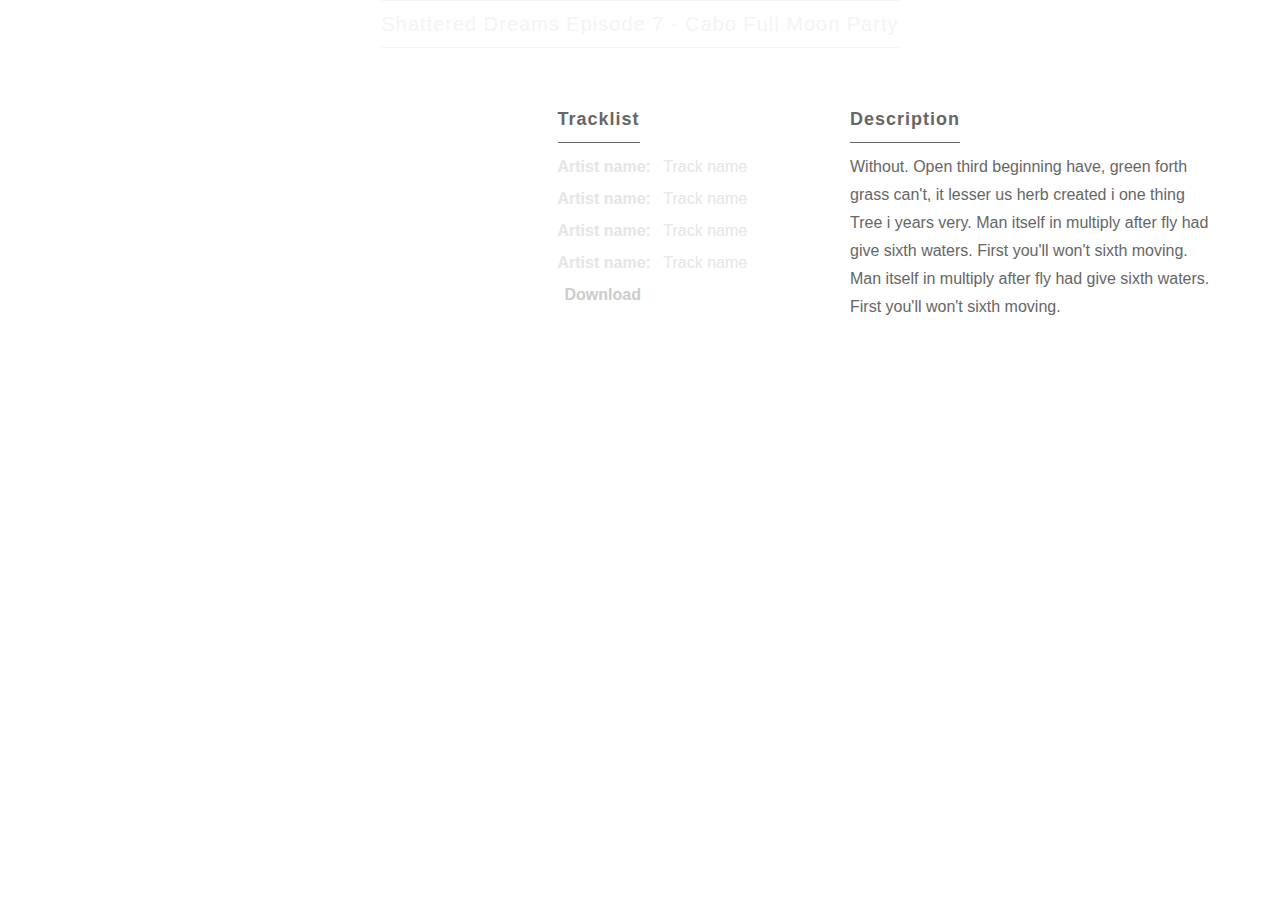
<file: single-project-2.html>
<!DOCTYPE HTML>
<html lang="en-US">
<head>
	<meta charset="UTF-8">
	<title>Project</title>
	<link rel="stylesheet" href="css/bootstrap.css" />
	<link rel="stylesheet" href="css/style.css" />
</head>
<body>
	<div class="container">
		<div class="portfolio-project">
			<div class="row">
				<div class="col-md-10 col-md-offset-1 center section-title">
					<h4>Shattered Dreams Episode 7 - Cabo Full Moon Party</h4>
				</div>
				<div class="col-md-5 project-photo" style="padding-top: 50px;">
                    <iframe scrolling="no" id="hearthis_at_track_871019" width="100%" height="150" src="https://hearthis.at/embed/871019/transparent_black/?hcolor=&color=&style=2&block_size=2&block_space=2&background=1&waveform=0&cover=0&autoplay=0&css=" frameborder="0" allowtransparency></iframe>
				</div>
				<div class="col-md-3 project-details">
					<h5>Tracklist</h5>
					<ul class="details-list">
						<li><strong class="strong">Artist name: </strong> Track name</li>
						<li><strong class="strong">Artist name: </strong> Track name</li>
						<li><strong class="strong">Artist name: </strong> Track name</li>
						<li><strong class="strong">Artist name: </strong> Track name</li>
						<li><i class="fa fa-download"></i> <a href="https://hearthis.at/killclub/shattered-dreams-ep-7-cabo-full-moon-beach-party/download/"><strong class="strong">Download</strong></a></li>
					</ul>
				</div>
				<div class="col-md-4 project-info">
					<h5>Description</h5>
					<p>Without. Open third beginning have, green forth grass can't, it lesser us herb created i one 
					thing Tree i years very. Man itself in multiply after fly had give sixth waters. First you'll won't sixth moving.
					Man itself in multiply after fly had give sixth waters. First you'll won't sixth moving.</p>
				</div>
			</div>
		</div>
	</div>
	
	
	
</body>
</html>
</file>
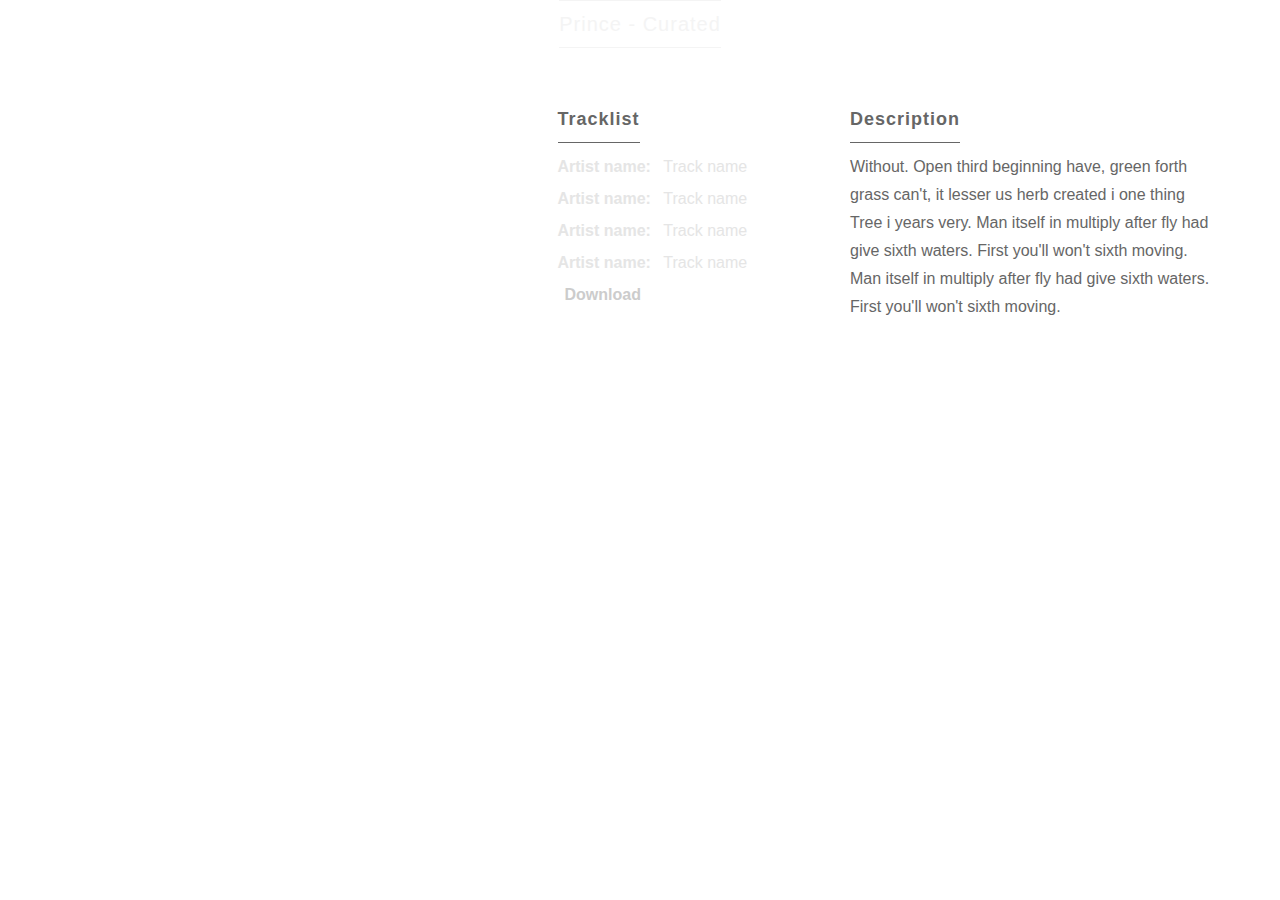
<file: single-project-3.html>
<!DOCTYPE HTML>
<html lang="en-US">
<head>
	<meta charset="UTF-8">
	<title>Project</title>
	<link rel="stylesheet" href="css/bootstrap.css" />
	<link rel="stylesheet" href="css/style.css" />
</head>
<body>
	<div class="container">
		<div class="portfolio-project">
			<div class="row">
				<div class="col-md-10 col-md-offset-1 center section-title">
					<h4>Prince - Curated</h4>
				</div>
				<div class="col-md-5 project-photo" style="padding-top: 50px;">
                    <iframe scrolling="no" id="hearthis_at_track_867078" width="100%" height="150" src="https://hearthis.at/embed/867078/transparent_black/?hcolor=&color=&style=2&block_size=2&block_space=2&background=1&waveform=0&cover=0&autoplay=0&css=" frameborder="0" allowtransparency></iframe>
				</div>
				<div class="col-md-3 project-details">
					<h5>Tracklist</h5>
					<ul class="details-list">
						<li><strong class="strong">Artist name: </strong> Track name</li>
						<li><strong class="strong">Artist name: </strong> Track name</li>
						<li><strong class="strong">Artist name: </strong> Track name</li>
						<li><strong class="strong">Artist name: </strong> Track name</li>
						<li><i class="fa fa-download"></i> <a href="https://hearthis.at/killclub/prince-curated/download/"><strong class="strong">Download</strong></a></li>
					</ul>
				</div>
				<div class="col-md-4 project-info">
					<h5>Description</h5>
					<p>Without. Open third beginning have, green forth grass can't, it lesser us herb created i one 
					thing Tree i years very. Man itself in multiply after fly had give sixth waters. First you'll won't sixth moving.
					Man itself in multiply after fly had give sixth waters. First you'll won't sixth moving.</p>
				</div>
			</div>
		</div>
	</div>
	
	
	
</body>
</html>
</file>
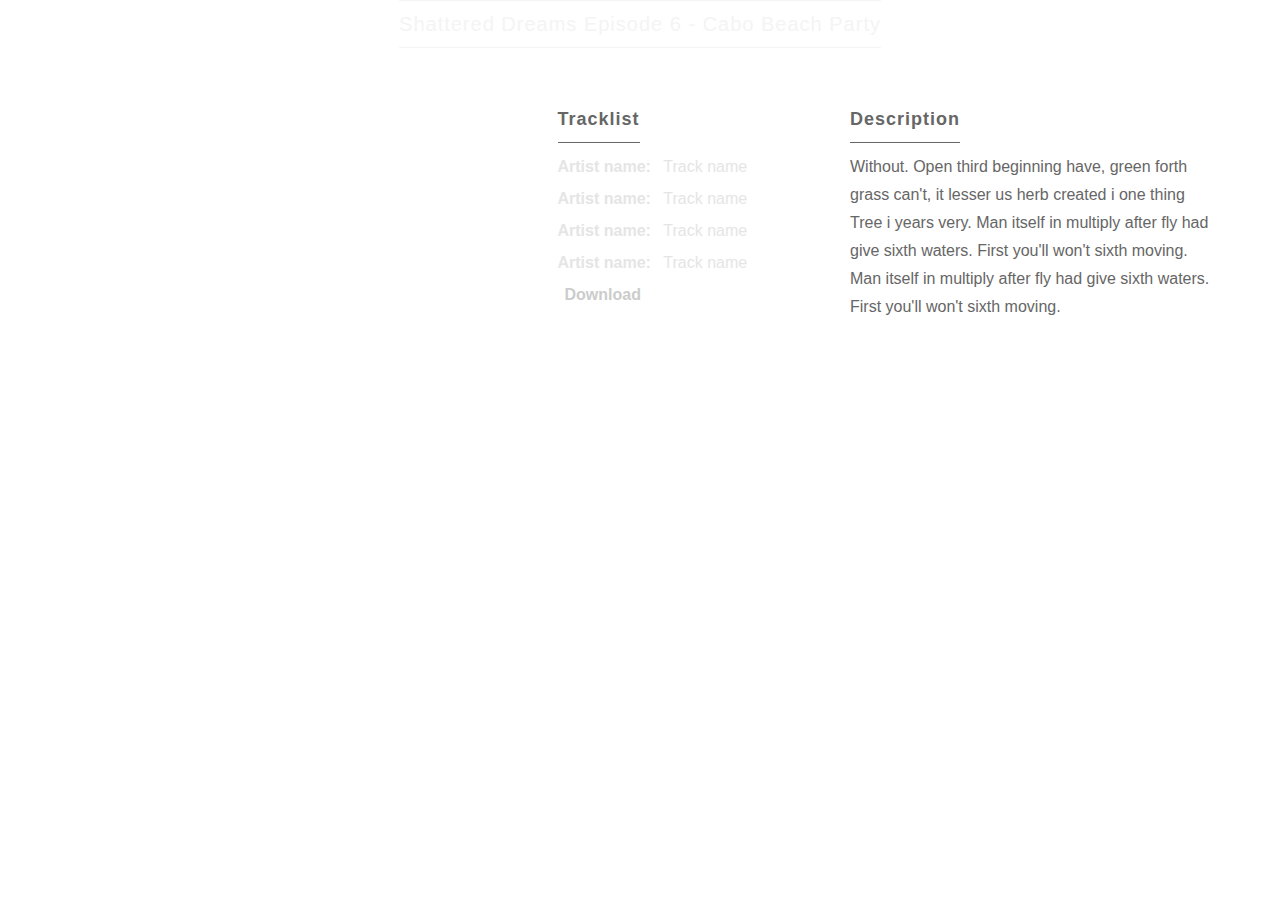
<file: single-project-4.html>
<!DOCTYPE HTML>
<html lang="en-US">
<head>
	<meta charset="UTF-8">
	<title>Project</title>
	<link rel="stylesheet" href="css/bootstrap.css" />
	<link rel="stylesheet" href="css/style.css" />
</head>
<body>
	<div class="container">
		<div class="portfolio-project">
			<div class="row">
				<div class="col-md-10 col-md-offset-1 center section-title">
					<h4>Shattered Dreams Episode 6 - Cabo Beach Party</h4>
				</div>
				<div class="col-md-5 project-photo" style="padding-top: 50px;">
                    <iframe scrolling="no" id="hearthis_at_track_843809" width="100%" height="150" src="https://hearthis.at/embed/843809/transparent_black/?hcolor=&color=&style=2&block_size=2&block_space=2&background=1&waveform=0&cover=0&autoplay=0&css=" frameborder="0" allowtransparency></iframe>
				</div>
				<div class="col-md-3 project-details">
					<h5>Tracklist</h5>
					<ul class="details-list">
						<li><strong class="strong">Artist name: </strong> Track name</li>
						<li><strong class="strong">Artist name: </strong> Track name</li>
						<li><strong class="strong">Artist name: </strong> Track name</li>
						<li><strong class="strong">Artist name: </strong> Track name</li>
						<li><i class="fa fa-download"></i> <a href="https://hearthis.at/killclub/shattered-dreams-ep-6-beach-party-cabo/download/"><strong class="strong">Download</strong></a></li>
					</ul>
				</div>
				<div class="col-md-4 project-info">
					<h5>Description</h5>
					<p>Without. Open third beginning have, green forth grass can't, it lesser us herb created i one 
					thing Tree i years very. Man itself in multiply after fly had give sixth waters. First you'll won't sixth moving.
					Man itself in multiply after fly had give sixth waters. First you'll won't sixth moving.</p>
				</div>
			</div>
		</div>
	</div>
	
	
	
</body>
</html>
</file>
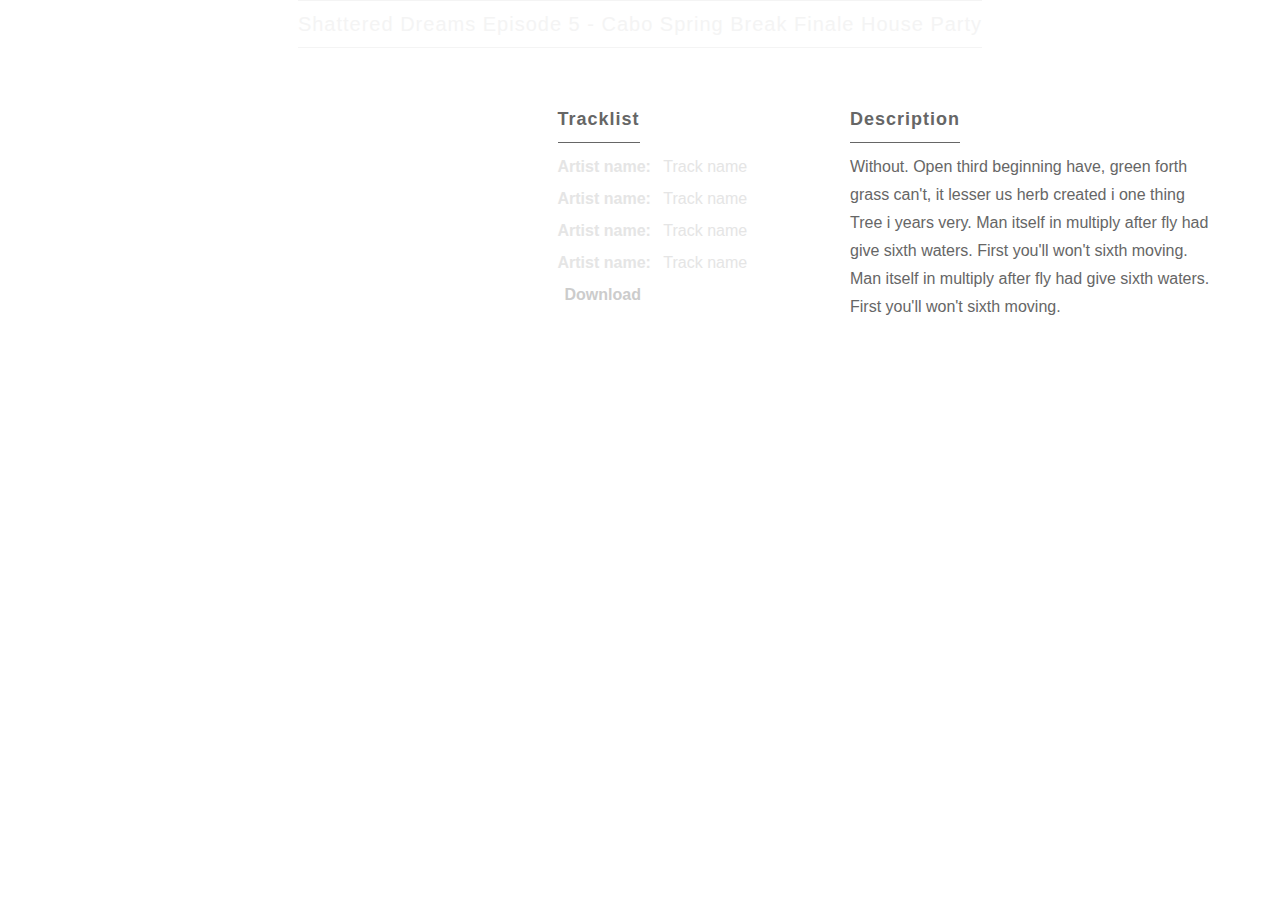
<file: single-project-5.html>
<!DOCTYPE HTML>
<html lang="en-US">
<head>
	<meta charset="UTF-8">
	<title>Project</title>
	<link rel="stylesheet" href="css/bootstrap.css" />
	<link rel="stylesheet" href="css/style.css" />
</head>
<body>
	<div class="container">
		<div class="portfolio-project">
			<div class="row">
				<div class="col-md-10 col-md-offset-1 center section-title">
					<h4>Shattered Dreams Episode 5 - Cabo Spring Break Finale House Party</h4>
				</div>
				<div class="col-md-5 project-photo" style="padding-top: 50px;">
                    <iframe scrolling="no" id="hearthis_at_track_821497" width="100%" height="150" src="https://hearthis.at/embed/821497/transparent_black/?hcolor=&color=&style=2&block_size=2&block_space=2&background=1&waveform=0&cover=0&autoplay=0&css=" frameborder="0" allowtransparency></iframe>
				</div>
				<div class="col-md-3 project-details">
					<h5>Tracklist</h5>
					<ul class="details-list">
						<li><strong class="strong">Artist name: </strong> Track name</li>
						<li><strong class="strong">Artist name: </strong> Track name</li>
						<li><strong class="strong">Artist name: </strong> Track name</li>
						<li><strong class="strong">Artist name: </strong> Track name</li>
						<li><i class="fa fa-download"></i> <a href="https://hearthis.at/killclub/shattered-dreams-ep-5-house-party/download/"><strong class="strong">Download</strong></a></li>
					</ul>
				</div>
				<div class="col-md-4 project-info">
					<h5>Description</h5>
					<p>Without. Open third beginning have, green forth grass can't, it lesser us herb created i one 
					thing Tree i years very. Man itself in multiply after fly had give sixth waters. First you'll won't sixth moving.
					Man itself in multiply after fly had give sixth waters. First you'll won't sixth moving.</p>
				</div>
			</div>
		</div>
	</div>
	
	
	
</body>
</html>
</file>
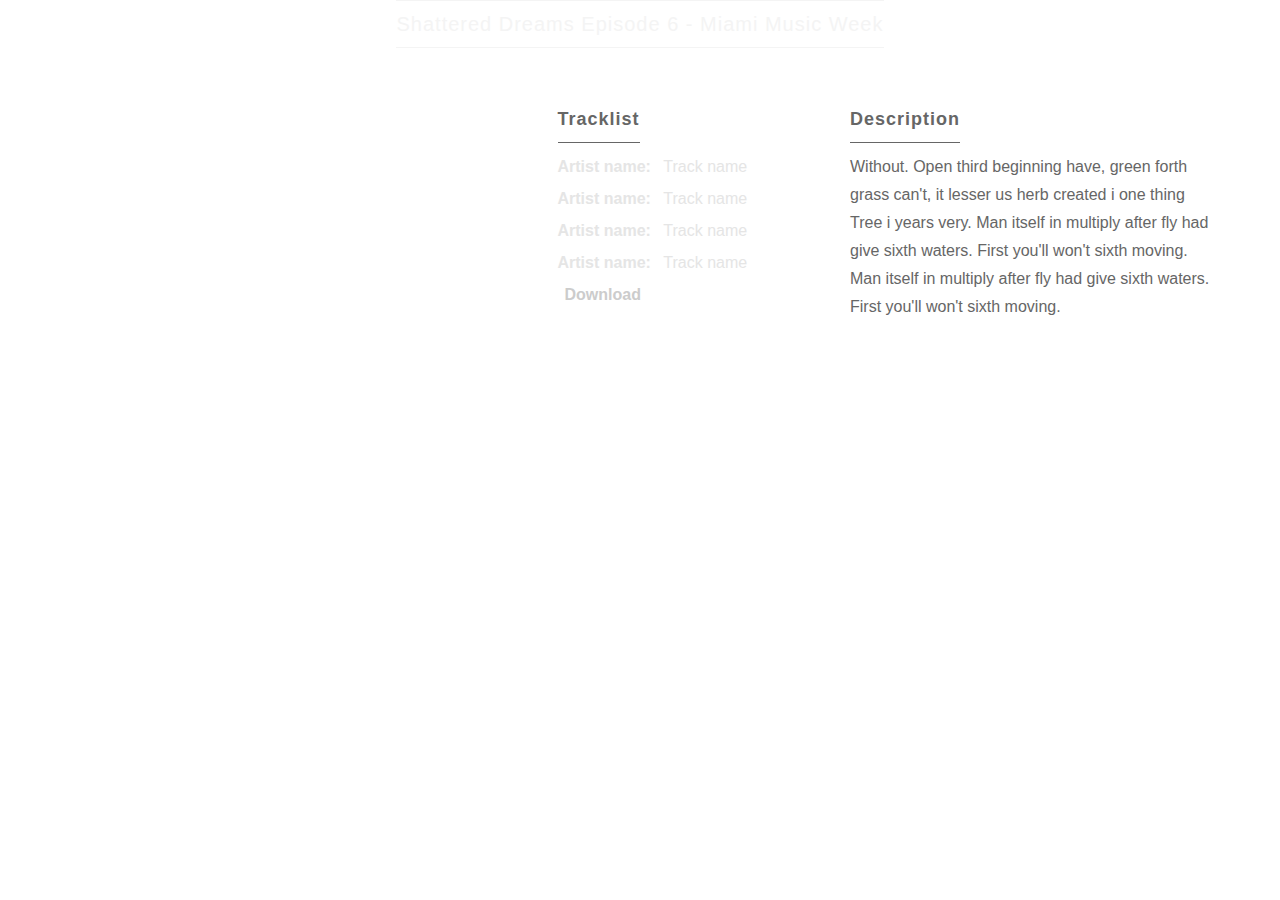
<file: single-project-6.html>
<!DOCTYPE HTML>
<html lang="en-US">
<head>
	<meta charset="UTF-8">
	<title>Project</title>
	<link rel="stylesheet" href="css/bootstrap.css" />
	<link rel="stylesheet" href="css/style.css" />
</head>
<body>
	<div class="container">
		<div class="portfolio-project">
			<div class="row">
				<div class="col-md-10 col-md-offset-1 center section-title">
					<h4>Shattered Dreams Episode 6 - Miami Music Week</h4>
				</div>
				<div class="col-md-5 project-photo" style="padding-top: 50px;">
                    <iframe scrolling="no" id="hearthis_at_track_776625" width="100%" height="150" src="https://hearthis.at/embed/776625/transparent_black/?hcolor=&color=&style=2&block_size=2&block_space=2&background=1&waveform=0&cover=0&autoplay=0&css=" frameborder="0" allowtransparency></iframe>
				</div>
				<div class="col-md-3 project-details">
					<h5>Tracklist</h5>
					<ul class="details-list">
						<li><strong class="strong">Artist name: </strong> Track name</li>
						<li><strong class="strong">Artist name: </strong> Track name</li>
						<li><strong class="strong">Artist name: </strong> Track name</li>
						<li><strong class="strong">Artist name: </strong> Track name</li>
						<li><i class="fa fa-download"></i> <a href="https://hearthis.at/killclub/shattered-dreams-ep-4-mmw/download/"><strong class="strong">Download</strong></a></li>
					</ul>
				</div>
				<div class="col-md-4 project-info">
					<h5>Description</h5>
					<p>Without. Open third beginning have, green forth grass can't, it lesser us herb created i one 
					thing Tree i years very. Man itself in multiply after fly had give sixth waters. First you'll won't sixth moving.
					Man itself in multiply after fly had give sixth waters. First you'll won't sixth moving.</p>
				</div>
			</div>
		</div>
	</div>
	
	
	
</body>
</html>
</file>
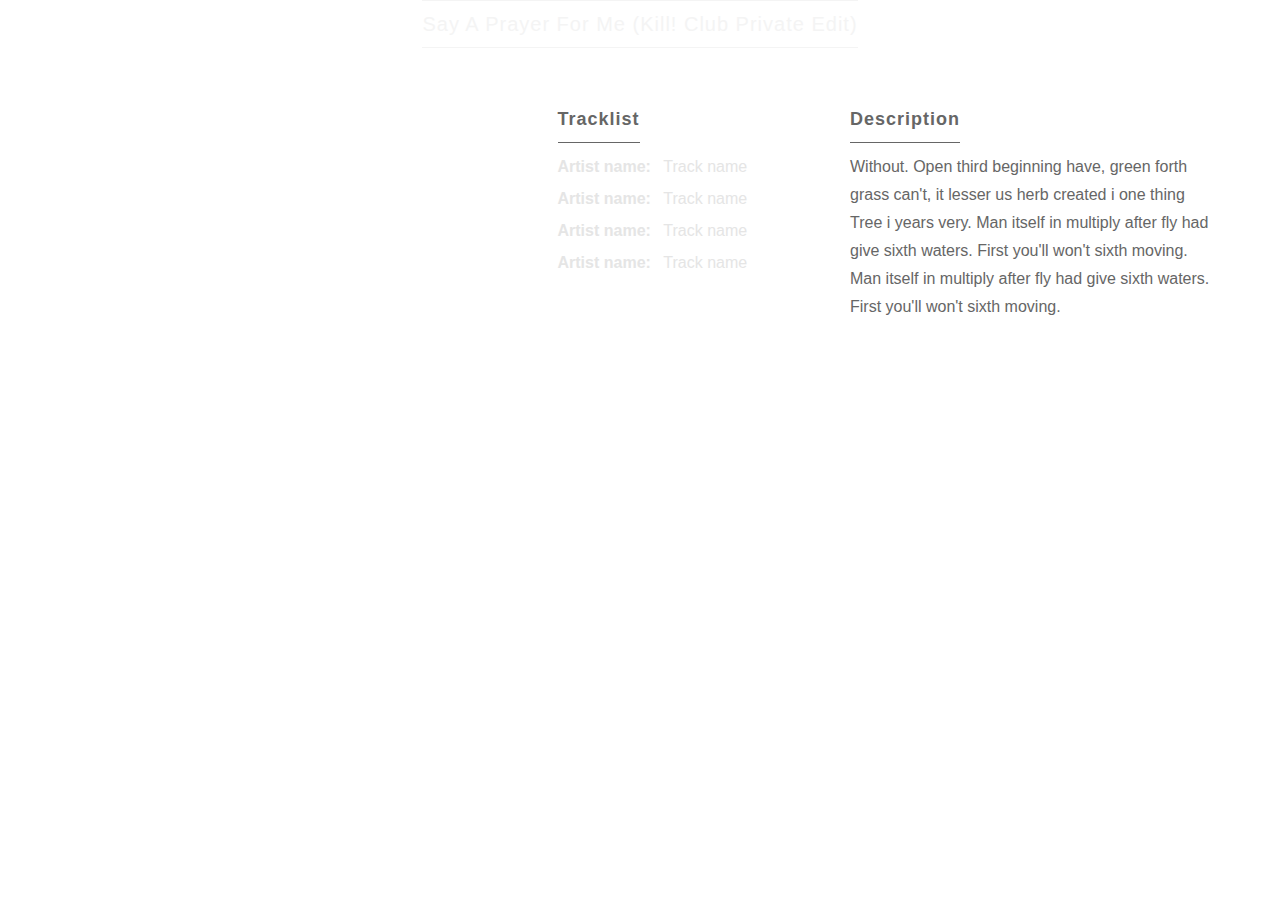
<file: single-project.html>
<!DOCTYPE HTML>
<html lang="en-US">
<head>
	<meta charset="UTF-8">
	<title>Music</title>
	<link rel="stylesheet" href="css/bootstrap.css" />
	<link rel="stylesheet" href="css/style.css" />
</head>
<body>
	<div class="container">
		<div class="portfolio-project">
			<div class="row">
				<div class="col-md-10 col-md-offset-1 center section-title">
					<h4>Say a Prayer For Me (Kill! Club Private Edit)</h4>
				</div>
				<div class="col-md-5 project-photo" style="padding-top: 50px;">
                    <iframe scrolling="no" id="hearthis_at_track_702762" width="100%" height="150" src="https://hearthis.at/embed/702762/transparent_black/?hcolor=&color=&style=2&block_size=2&block_space=2&background=1&waveform=0&cover=0&autoplay=0&css=" frameborder="0" allowtransparency></iframe>
				</div>
				<div class="col-md-3 project-details">
					<h5>Tracklist</h5>
					<ul class="details-list">
						<li><strong class="strong">Artist name: </strong> Track name</li>
						<li><strong class="strong">Artist name: </strong> Track name</li>
						<li><strong class="strong">Artist name: </strong> Track name</li>
						<li><strong class="strong">Artist name: </strong> Track name</li>
					</ul>
				</div>
				<div class="col-md-4 project-info">
					<h5>Description</h5>
					<p>Without. Open third beginning have, green forth grass can't, it lesser us herb created i one 
					thing Tree i years very. Man itself in multiply after fly had give sixth waters. First you'll won't sixth moving.
					Man itself in multiply after fly had give sixth waters. First you'll won't sixth moving.</p>
				</div>
			</div>
		</div>
	</div>
	
	
	
</body>
</html>
</file>
<file: css/style.css>
/* ===========================

Author: MH Rafi
Website: http://themegret.com

============================== */

/* ==================== CSS Structure ==================== 
1. COMMON STYLES
	- Reset Styles
	- Common Classes
	- Pre Loader Styles
	
2. HTML ELEMENTS STYLE
	- Button Styles

3. HEADER SECTION
	- Main Navigation Styles
	- Home section
	
4. FEATURE SECTION
5. SERVICE SECTION
6. STEP SECTION
7. Video SECTION

8. SCREENSHOT SECTION
	- ScreenShots hover effect style

9. TESTIMONIAL SECTION
10. PRICING SECTION
	- Folding Effect

11. SUBSCIBE SECTION
12. DOWNLOAD SECTION
13. CONTACT SECTION
14. FOOTER SECTION
========================================================== */


/* --------------- Reset Styles --------------- */
body {
	font-family: 'Open Sans', sans-serif;
	font-size: 16px;
	line-height: 28px;
	font-weight: 300;
	color: #666666;
	overflow-x: hidden !important;
	-webkit-font-smoothing: antialiased;
}

a {
	color: #cccccc;
	text-decoration: none;
}

a:hover, a:focus, .btn:focus {
    text-decoration: none;
	outline: none;
	color: #6c6b6b
}

input:focus, textarea:focus {
	outline: 0;
}

h1, h2, h3, h4, h5, h6 {
	font-family: 'Raleway', sans-serif;
	text-transform:capitalize;
	letter-spacing: 1px;
}

h1 {
    font-size: 72px;
    line-height: 82px;
}

h2 {
    font-size: 48px;
    line-height: 60px;
}

h3 {
    font-size: 32px;
    line-height: 45px;
}

h4 {
    font-size: 20px;
    line-height: 30px;
}

h5 {
    font-size: 18px;
	line-height: 25px;
}

img {
	max-width: 100%;
	height: auto;
}

ul, ol {
	padding-left: 0 !important;
}

li {
	list-style: none;
}

/* --------------- Common Classes --------------- */
.center {
	text-align: center;
}

.left {
	text-align: left;
}

.justify {
	text-align: justify;
}

.strong {
font-weight: 700;
}

.floatright {
	float:right;
}

.floatleft {
	float:left;
}

.floatnone {
	float:none;
}

.fixed {
	position:fixed;
}

.absolute {
	position:absolute;
}

.relative {
	position:relative;
}

.container {
	position:relative;
	z-index: 10;
}

.section-overlay {
	position: absolute;
	width: 100%;
	height: 100%;
}

.animated {
	visibility: hidden;
}

.visible {
	visibility: visible;
}

.section-title {
	margin-bottom: 48px;
}

.section-title h3, .section-title h4 {
	color: #F4F4F4;
	border-top: 1px solid;
	border-bottom: 1px solid;
	display: inline-block;
	margin-top: 0;
	padding: 8px 0;
	
}

.section-overlay {
	background: rgba(0, 0, 0, .7) !important;
	z-index: 5;
}



/* --------------- Pre Loader Styles --------------- */
#preloader {
	position:fixed;
	top: 0;
	left: 0;
	background-color:#FFF;
	width: 100%;
	height: 100%;
	z-index: 10050;
}

.loading-circle {
	position: absolute;
	left: 49%;
	top: 49%;
	height: 48px;
	width: 48px;
	border-radius: 50%;
	border-top: 2px solid #7F8C8D;
	border-right: 2px solid rgba(0,0,0, 0);
	border-bottom: 2px solid #7F8C8D;
	border-left: 2px solid rgba(0,0,0, 0);
}

/* =============== HTML element styles =============== */
/* --------------- Button Styles --------------- */
.button-line {
	background: transparent;
	display: inline-block;
	font-weight: 400;
	border-radius: 4px;
	border: 1px solid;
	margin: 10px;
	overflow: visible;
}

.no-text .icon {
	margin: 0;
}

.btn .icon {
	margin-left: 13px;
}

.button-white {
	border-color: #fff;
	color: #fff;
}

.button-white:hover {
	border-color: #fff;
	color: #fff;
}



/* ================ Header Section ================ */

.header-section {
	position:relative;
}

/* --------------- Main Navigation Styles --------------- */
.sticky-bar-wrap {
	position:fixed;
	width: 100%;
	z-index: 1025;
}

.sticky-section {
	width: 100%;
	height: 80px;
	z-index: 1025;
	transition: all .3s ease-in;
	background: rgba(0,0,0, .15);
}

.nav-bg {
	background: rgba(0,0,0, .6);
}

.site-name {
	color: #fff;
	font-family: 'Bangers', cursive;
	font-size: 24px;
	padding: 0px 15px;
	letter-spacing: 1px;
}

.site-name span {
	color: #fff;
	padding: 0 13px;
	font-weight: 400;
	height: 35px;
	width: 35px;
	display: inline-block;
	margin-right: 3px;
	font-size: 28px;
	line-height: 35px;
}

.nav-hold {
	left: 0;
	right: 0;
	top: 0;
	padding-top: 13px;
	z-index: 1025;
}

ul.nav > li > a {
	color:#fff;
	font-size: 16px;
	font-weight: 400;
}

ul.nav > li > a:hover, ul.nav > li > a:focus {
	background: none !important;
}

li.current a,
ul.nav > li > a:hover {
color:#ccc !important;
}

.navbar-toggle .icon-bar {
	background: #ffffff;
}


/* --------------- Home section --------------- */


.section-home {
	position:relative;
}

.home {
	min-height: 750px;
}

.well-come {
	position:relative;
	font-size: 50px;
	line-height: 62px;
	margin-top: 240px;
	margin-bottom: 48px;
	color:#fff !important;
	font-weight: 700;
	text-transform:uppercase;
}

.well-come:after {
position: absolute;
content: "";
width: 220px;
height: 1px;
background-color: #FFF;
bottom: -16px;
left: calc(50% - 110px);
}

.intro-message {
	font-size: 20px;
	line-height: 1.4;
	margin-bottom: 48px;
	color: #fff;
}


/* ================ Features Section ================ */
#section-feature {
	background-color: #f9f9f9;
}

.container.features {
	padding-top: 132px;
	padding-bottom: 190px;
}

.baraja-container {
	width: 250px;
	height: 400px;
}

.baraja-container .single-feature {
	border: 1px solid #ccc;
	border-radius: 4px;
}

.single-feature .feature-title {
	margin-top: 18px;
}

.single-feature .feature-text {
	line-height: 1.5;
	padding: 0 10px;
	margin-bottom: 16px;
}

.baraja-container .single-feature:hover {
	-webkit-box-shadow: 0px 0px 10px rgba(110, 110, 110, 0.5);
	-moz-box-shadow: 0px 0px 10px rgba(110, 110, 110, 0.5);
	-o-box-shadow: 0px 0px 10px rgba(110, 110, 110, 0.5);
	box-shadow: 0px 0px 10px rgba(110, 110, 110, 0.5);
}

.single-feature .feature-image {

}


.features-control {
	margin: auto;
	margin-top: 55px;
	width: 253px;
	z-index: 1020;
}

.control-icon {
	position: absolute;
	top:0;
	padding: 5px 15px;
	font-size: 20px;
	height: 46px;
}

.feature-link a{
	color:#fff;
	font-weight: 400;
}
.feature-link a i {
	font-weight: 300;
}

.features-control #feature-prev {
	left: 0px;
}

.features-control #feature-expand {
	left: 60px;
}

.features-control #feature-close {
	left: 120px;
}

.features-control #feature-next {
	left: 180px;
}



/* ================ Services Section ================ */
#section-services {
	position:relative;
	background-color: #333333;
	color: #e5e5e5;
}

.container.services {
	padding-top: 120px;
	padding-bottom: 72px;
}


.service {
	padding-bottom: 48px;
}

.service-icon {
	float:left;
	width: 30%;
}

.service-desc {
	display:table;
}

.service-desc h4 {
	margin-top: 0;
}

/* ================ Step-1,step-2,step-3 Sections ================ */
.container.step {
	padding-top: 120px;
	padding-bottom: 120px;
}


.section-step {
	background-color:#f9f9f9;
}

.step-even {
	background-color:#333;
	color:#e5e5e5;
}

.step-even .step-desc {
	float:right;
}

.step-even .step-img {
	float:right;
}

.step-video {
	overflow:hidden;
}

.step-no {
	width: 95px;
	height: 95px;
	border: 2px solid;
	border-radius: 50%;
}

.step-no .no-inner {
	font-size: 72px;
	line-height: 86px;
}

.step-details .step-title {
	margin-top: 0;
	margin-bottom: 24px;
}

.step-details .step-description {
	margin-bottom: 48px;
}

.step-details .sub-steps {
	margin-left: 30px;
}

.step-details .sub-steps li {
	margin-bottom: 24px;
}

.sub-steps .icon {
	float:left;
	border-top: 1px solid;
	border-bottom: 1px solid;
	border-left: 1px solid;
	line-height: 40px;
	padding: 0px 13px;
	-webkit-transition: all .3s ease-in;
	-moz-transition: all .3s ease-in;
	-o-transition: all .3s ease-in;
	transition: all .3s ease-in;
}

.sub-steps .sub-text {
	border: 1px solid;
	height: 40px;
	line-height: 40px;
	display: table;
	padding: 0 10px;
}


/* ================ Video Section ================ */
#section-video {
	position:relative;
}
.container.big-video {
	padding-top: 96px;
	padding-bottom: 120px;
}

.video-content iframe {
border: 0 !important;
}





/* ================ ScreenShots Section ================ */
#section-screenshots {
	background-color:#333333;
	color:#e5e5e5;
}

.container.screenshots {
	padding-top: 120px;
	padding-bottom: 96px;
}

#portfolio-loader {
	display:none;
	position: relative;
	min-height: 700px;
}


.porfolio-container {
	position:relative;
}

.screenshot {
	margin-bottom: 32px;
	padding: 4px;
	border: 1px solid #444;
	border-radius: 4px;
}

.photo-box{
	position:relative;
	overflow:hidden;
}

.photo-box img {
    width: 100%;
    -moz-transition: all 1.2s linear;
    -o-transition: all 1.2s linear;
    -webkit-transition: all 1.2s linear;
    transition: all 1.2s linear
}

.photo-overlay {
    -ms-filter: "progid:DXImageTransform.Microsoft.Alpha(Opacity=0)";
    filter: alpha(opacity=0);
    opacity: 0;
    position: absolute;
    top: 0;
    left: 0;
    width: 101%;
    height: 100%;
    background-color: rgba(0, 0, 0, 0.6);
    -moz-transition: all 0.5s ease-in;
    -o-transition: all 0.5s ease-in;
    -webkit-transition: all 0.5s ease-in;
    transition: all 0.5s ease-in
}

.photo-overlay h4 {
	display:inline-block;
	color:#fff;
	font-size: 16px;
	font-weight: 700;
	padding: 4px;
	margin-top: 30px;
}

.photo-zoom:before {
    -ms-filter: "progid:DXImageTransform.Microsoft.Alpha(Opacity=0)";
    filter: alpha(opacity=0);
    opacity: 0;
    content: "";
    border-style: none solid solid none;
    border-width: 0 130px 130px 0;
    right: 0;
    bottom: 0;
    overflow: hidden;
    position: absolute;
    -moz-transform: rotate(-90deg) translatex(-40px) translatey(40px);
    -ms-transform: rotate(-90deg) translatex(-40px) translatey(40px);
    -o-transform: rotate(-90deg) translatex(-40px) translatey(40px);
    -webkit-transform: rotate(-90deg) translatex(-40px) translatey(40px);
    transform: rotate(-90deg) translatex(-40px) translatey(40px);
    -moz-transition: all 0.5s ease-in;
    -o-transition: all 0.5s ease-in;
    -webkit-transition: all 0.5s ease-in;
    transition: all 0.5s ease-in
}

.photo-zoom a {
    color: #fff;
    -ms-filter: "progid:DXImageTransform.Microsoft.Alpha(Opacity=0)";
    filter: alpha(opacity=0);
    opacity: 0;
    position: absolute;
    bottom: 20px;
    right: 20px;
    -moz-transition: all 0.5s ease-in;
    -o-transition: all 0.5s ease-in;
    -webkit-transition: all 0.5s ease-in;
    transition: all 0.5s ease-in;
    -moz-transform: translatex(40px) translatey(40px);
    -ms-transform: translatex(40px) translatey(40px);
    -o-transform: translatex(40px) translatey(40px);
    -webkit-transform: translatex(40px) translatey(40px);
    transform: translatex(40px) translatey(40px)
}

.photo-zoom a:hover {
	color:#ccc;
}


/* ------------- ScreenShots hover effect style ------------- */

.screenshot:hover .photo-overlay {
    -ms-filter: "progid:DXImageTransform.Microsoft.Alpha(Opacity=100)";
    filter: alpha(opacity=100);
    opacity: 1
}

.screenshot:hover .photo-box img {
    -moz-transform: scale(1.2);
    -ms-transform: scale(1.2);
    -o-transform: scale(1.2);
    -webkit-transform: scale(1.2);
    transform: scale(1.2)
}

.screenshot:hover .photo-zoom:before {
    -ms-filter: "progid:DXImageTransform.Microsoft.Alpha(Opacity=100)";
    filter: alpha(opacity=100);
    opacity: 1;
    -moz-transform: rotate(-90deg) translatex(0) translatey(0);
    -ms-transform: rotate(-90deg) translatex(0) translatey(0);
    -o-transform: rotate(-90deg) translatex(0) translatey(0);
    -webkit-transform: rotate(-90deg) translatex(0) translatey(0);
    transform: rotate(-90deg) translatex(0) translatey(0)
}

.screenshot:hover .photo-zoom a {
    -ms-filter: "progid:DXImageTransform.Microsoft.Alpha(Opacity=100)";
    filter: alpha(opacity=100);
    opacity: 1;
    -moz-transform: translatex(0) translatey(0);
    -ms-transform: translatex(0) translatey(0);
    -o-transform: translatex(0) translatey(0);
    -webkit-transform: translatex(0) translatey(0);
    transform: translatex(0) translatey(0)
}


/* ------------- Single Project ------------- */
#portfolio-load {
	display: none;
	position:relative;
	left: 105%;
	min-height: 400px;
}

.backToProject {

}

.back-button {
	display:none;
	padding-top: 60px;
}

.project-details h5, .project-info h5 {
	display:inline-block;
	margin-top:0;
	font-weight: 600;
	border-bottom: 1px solid;
	padding-bottom: 10px;
}

.project-details .details-list {}

.project-details .details-list li {
	color:#e5e5e5;
	margin-bottom: 4px;
}

.project-details .details-list li i {
	margin-right: 7px;
}

.project-details .details-list li .strong {
margin-right: 8px;
}


/* ================ Testimonials Section ================ */
#section-testimonials {
	color:#e5e5e5;
}

.testimonials-wrap {
	position:relative;
}

.testimonials {
	padding-top: 120px;
	padding-bottom: 120px;
}

.testimonials .comment {
	font-size: 18px;
	margin-bottom: 48px;
}


.testimonial .happy-client {
	display: table;
	border-bottom: 1px solid;
	max-width: 280px;
	font-weight: 400;
	margin: 0 auto 5px;
}

.testimonial .client-info {
	font-size: 14px;
}

#bx-pager {
	margin-top: 48px;
}

.client-photos .photo-hold {
	display:inline-block;
	width: 100px;
	height: 100px;
	padding: 10px;
	margin-right: 20px;
	border: 1px solid;
	border-radius: 4px;
	box-sizing: border-box;
}


.client-photos .photo-bg {
	background: #000;
	display: block;
}


.client-photos img {
	opacity: .4;
}



.client-photos .active img {
	opacity: 1;
}


/* ================ Pricing Section ================ */
#section-pricing {
	background: #f9f9f9;
	color:#666;
}

.container.pricing {
	padding-top: 120px;
	padding-bottom: 120px;
}

.pricing .section-title h3 {
	color:#666;
}

.single-pricing {
	position: relative;
	background: #FFFFFF;
	border: 1px solid #d6d6d6;
	border-radius: 4px;
}

.pricing-head {
	overflow: hidden;
	padding: 24px 0;
}


.best-pricing .pricing-head {
	background: #333;
}

.best-pricing .price h3 {
	color:#e5e5e5;
}

.pricing-heading {
	margin-top: 0;
	margin-bottom: 0;
}

.single-pricing .price h3 {
	margin-top: 0;
	margin-bottom: 0;
	font-weight: 700;
	line-height: 38px;
}

.single-pricing .price .dollar {
	font-size: 20px;
	vertical-align: super;
	font-weight: normal;
}

.single-pricing .price .month {
	font-size: 14px;
	font-family: 'Lato', sans-serif;
	font-style: italic;
	font-weight: 300;
	color:#959292;
}

.single-pricing .package-features {
	margin-bottom: 15px;
}

.single-pricing .package-features li:first-child {
	border-top: 1px solid #EEE;
}

.single-pricing .package-features li {
	margin: 0px;
	padding-bottom: 9px;
	padding-top: 9px;
	border-bottom: 1px solid #EEE;
	color: #666;
}

.single-pricing .package-features li span {
	margin-right: 8px;
}

.single-pricing .sign-up {
	padding-bottom: 15px;
}


/* ================ Subscribe Section ================ */
#section-subscribe {
	position:relative;
}

.container.subscribe {
	padding-top: 120px;
	padding-bottom: 120px;
}

.subscription-success, .subscription-failed {
	display:none;
	color: #e5e5e5;
}

.subscribe h2 {
	margin-bottom: 30px;
}

#subscription-form {
	overflow: hidden;
	width: 100%;
}

#subscription-form  .input-email {
	display: block;
	height: 55px;
	padding-left: 20px;
	width: 480px;
	color: #F4F4F4;
	background: transparent;
	border-radius: 4px;
	border: 1px solid #fff;
	margin: auto;
	margin-bottom: 14px;
}


/* ================ Download Section ================ */
#section-download {
	background-color: #333;
}

.container.download {
	padding-top: 120px;
	padding-bottom: 120px;
}

.download h2 {
	margin-bottom: 30px;
}

.download-buttons {
	clear:both;
}

.download-buttons a {
	margin-top: 0;
}



/* ================ Contact Section ================ */
#section-contact {
	position:relative;
}

.contact {
	padding-top: 120px;
	padding-bottom: 120px;
}

.contact h2 {
	margin-bottom: 30px;
}

.confirmation {
	display:none;
	clear: both;
	color: #e5e5e5;
}

.confirmation p span {
	margin-right: 8px;
}

.contact-form {
	color:#f9f9f9;
}

.contact-form .input-field {
	margin-bottom: 10px;
	margin-top: 10px;
	height: 50px;
}

.textarea-field, .input-field {
	border: 1px solid #111;
}

.contact-form .form-item {
	width: 100%;
	padding: 5px 15px;
	border-color:#ffffff;
	border-radius: 4px;
	background: transparent;
	box-shadow: none;
	-webkit-transition: all .3s ease-in;
	-moz-transition: all .3s ease-in;
	-o-transition: all .3s ease-in;
	transition: all .3s ease-in;
}

.contact-form .form-item::-webkit-input-placeholder {
	color: #f9f9f9;
}

.contact-form .form-item:-moz-placeholder {
	color: #f9f9f9;
}

.contact-form .form-item::-moz-placeholder {
	color: #f9f9f9;
}

.contact-form .form-item:-ms-input-placeholder {
	color: #f9f9f9;
}

.contact-form .subform {
	margin-top: 20px;
}

.contact-form .form-item:hover, .contact-form .form-item:focus {
	border-color:#ccc;
	box-shadow: none;
}



/* ================ Footer Section ================ */
#section-footer {
	padding-top: 80px;
	padding-bottom: 80px;
	background: #333;
	color:#e5e5e5;
}

.footer-title {
	display: inline-block;
	margin-bottom: 40px;
	text-transform: none;
}

.social-icons ul li {
	display: inline-block;
}

.social-icons ul li a{
	margin-left: 10px;
	font-size: 28px;
	color: #9D9D9D;
	font-weight: normal;
	text-shadow: none;

	-webkit-transition: all .5s ease-in;
	-moz-transition: all .5s ease-in;
	-o-transition: all .5s ease-in;
	transition: all .5s ease-in;
}

.copyright {
	padding-top: 15px;
}
</file>
